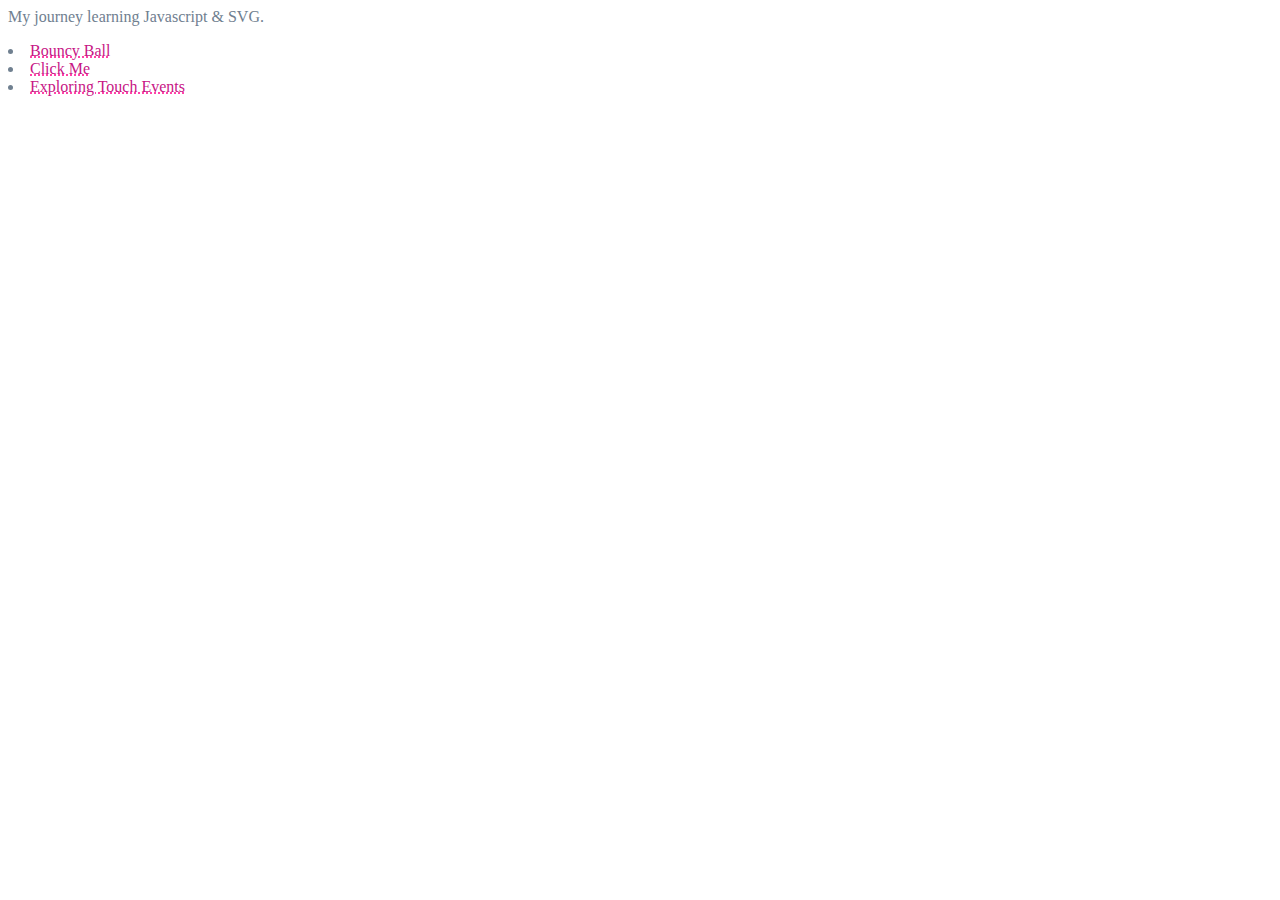
<file: index.html>
<html>
<title> Javascript SVG
</title>

<head>
	<meta name="viewport" content="width=device-width, initial-scale=1">
	<link rel="stylesheet" href="JLstyle.css">
	
</head>

<body>
	<p>My journey learning Javascript & SVG.

	<p>
	<list>
		<li><a href="ball.html">Bouncy Ball</a></li>
		<li><a href="clickme.html">Click Me</a></li>
		<li><a href="touch.html">Exploring Touch Events</a></li>
	</list>
</body>
</html>
</file>
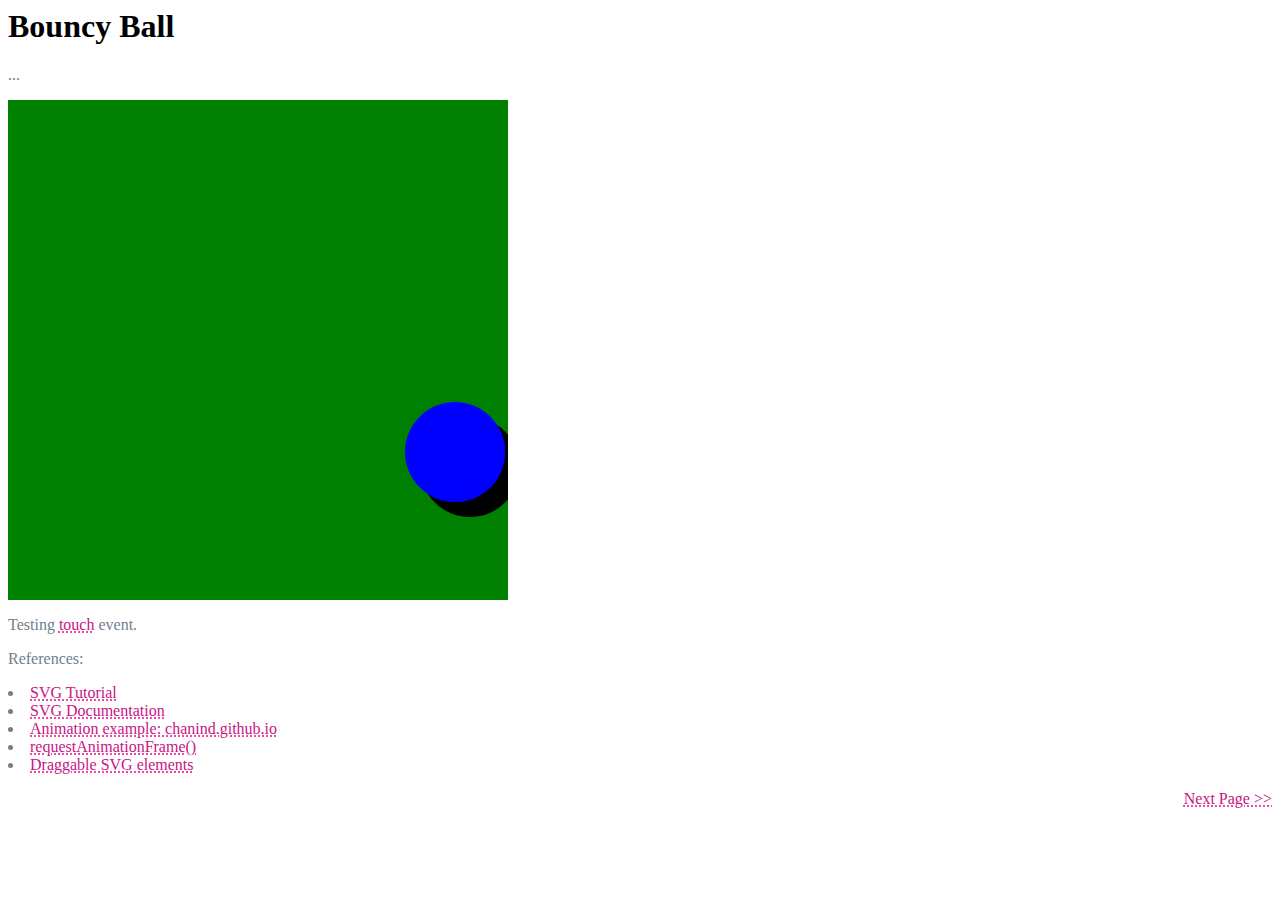
<file: ball.html>
<html>
<title>Bouncy Ball
</title>

<head>
	<meta name="viewport" content="width=device-width, initial-scale=1">
	<link rel="stylesheet" href="JLstyle.css">
</head>

<body>
<h1 style="color:black">Bouncy Ball </h1>

<p id="content"> 
...
</p>

<svg width="500" height="500" onload="drag(evt)">
	<defs>
		<filter id="filter1" x=0 y=0 width="300%" height="300%">
			  <feOffset result="offsetImage" in="SourceAlpha" dx="15" dy="15" />
			  
			  <feBlend in="SourceGraphic" in2="blurImage" mode="lighten" />
		</filter>
	</defs>
	<rect width=500 height=500 fill="green" />
	<circle cx=100 cy=100 r=50 fill="blue" stroke="white" stroke-width="0" id="ball" filter="url(#filter1)" draggable="true" />
</svg>
<script>
    const svgball = document.getElementById('ball');
	var ballheight = parseFloat(svgball.getAttributeNS(null, 'cy'));
	var balldir = 0; //ball direction; 0 - down, 1 - up
	var a = 1; //acceleration
	var rebounce = ballheight;
	var x, y, offset_x, offset_y;
	var element_dragged = null;
	var ctm = 0;
	var roll_dir = 1;
	
	svgball.setAttributeNS(null, 'cx', Math.floor(Math.random()*400+50));
	
	function ball_bounce(timestamp){
		ballheight = parseFloat(svgball.getAttributeNS(null, 'cy'));
		if(ballheight>=450){
			balldir = 1; //change ball direction to up
			
		}
		if(balldir == 1 && a<1){
			balldir = 0; //change ball direction to down
			a=1;
			rebounce = 450 - ballheight;
		}
			
		if(balldir){ //moving up
			ballheight -=(5*a);
			a-=0.5;
		}
		else{ //moving down
			ballheight +=(5*a);
			a+=0.3;
		}
			
		svgball.setAttributeNS(null, 'cy', ballheight);
		
		x = parseFloat(svgball.getAttributeNS(null, 'cx'));
		x += roll_dir * 1;
		if(x <=50 || x >=450)
			roll_dir *= -1;
		svgball.setAttributeNS(null, 'cx', x);
		
		if(rebounce >= 10) 
			window.requestAnimationFrame(ball_bounce);
		else{	
			document.getElementById("content").innerHTML = "Drag and drop the ball to see it bounces.";
			a=1;
			window.requestAnimationFrame(ball_roll);
		}
	}
	
	function ball_roll(timestamp){		
		x = parseFloat(svgball.getAttributeNS(null, 'cx'));
		x = x + roll_dir * 0.8 * a;
		if(x <=50 || x >=450)
			roll_dir *= -1;
		a -=0.01;
		 
		svgball.setAttributeNS(null, 'cx', x);
		
		if(a>0)
			window.requestAnimationFrame(ball_roll);
		else	
			a=1;
	}
	
	function start_drag(event){
		if(event.target.id == "ball"){
			svgball.setAttributeNS(null, 'fill', "orange");
			element_dragged = event.target;			
			//calculate offset of mouse position to SVG position
			ctm = event.target.getScreenCTM();
			x = (event.clientX - ctm.e)/ctm.a;
			y = (event.clientY - ctm.f)/ctm.d;
			offset_x = x - parseFloat(svgball.getAttributeNS(null, 'cx'));
			offset_y = y - parseFloat(svgball.getAttributeNS(null, 'cy'));
		}
	}
	
	function ball_drag(event){
		if(element_dragged){
			ctm = event.target.getScreenCTM();
			x = (event.clientX - ctm.e)/ctm.a;
			y = (event.clientY - ctm.f)/ctm.d;
			document.getElementById("mouse").innerHTML = "x = " + Math.floor(x) + " y = "+ Math.floor(y);
			ball_move(event, x - offset_x, y - offset_y);
			
		}
	}
	
	function end_drag(event){
		if(element_dragged){
			svgball.setAttributeNS(null, 'fill', "blue");
			svgball.setAttributeNS(null, 'stroke-width', 0);
			rebounce = parseFloat(element_dragged.getAttributeNS(null, 'cy'));
			roll_dir = Math.floor(Math.random()*2);
			if(roll_dir == 0)
				roll_dir = -1;
				
			window.requestAnimationFrame(ball_bounce);
			element_dragged = null;
		}
	}
	
	//handling touch moves	
	function touch_drag(event){
		event.preventDefault();//prevent browser from handling default touch movements.
		if(element_dragged){
			svgball.setAttributeNS(null, 'stroke-width', 2);
			var touches = event.changedTouches;
			ctm = event.target.getScreenCTM();
			x = (touches[0].pageX - ctm.e)/ctm.a;
			y = (touches[0].pageY - ctm.f)/ctm.d;
			document.getElementById("mouse").innerHTML = "x = " + Math.floor(x) + " y = "+ Math.floor(y);
			
			if(y<450)
				ball_move(event, x, y );
		}
	}
	
	function ball_move(event, bx, by){
		svgball.setAttributeNS(null, 'cx', bx);
		svgball.setAttributeNS(null, 'cy', by);
		if(bx <=50 || bx >=450 || by <=50 || by >=450){
			if(x<=50)
				svgball.setAttributeNS(null, 'cx', 50);
			else if(x>=450)	
				svgball.setAttributeNS(null, 'cx', 450);
				
			if(y<=50)
				svgball.setAttributeNS(null, 'cy', 50);
			else if(y>=450)	
				svgball.setAttributeNS(null, 'cy', 450);
			end_drag(event);
		}
	}
	function drag(evt){
		
		//mouse events
		evt.target.addEventListener('mousedown', start_drag);
		evt.target.addEventListener('mousemove', ball_drag);
		evt.target.addEventListener('mouseup', end_drag);
		evt.target.addEventListener('mouseleave', end_drag);
		
		
		//touch events
		evt.target.addEventListener('touchstart', start_drag);
		evt.target.addEventListener('touchmove', touch_drag);
		evt.target.addEventListener('touchend', end_drag);
		evt.target.addEventListener('touchcancel', end_drag);
		
		
	}
	
	window.requestAnimationFrame(ball_bounce);
    
	
	
	
</script>

<div id="mouse" style="position:absolute; top:150px; left:320px; color:white;"></div>

<P>
Testing <a href="touch.html">touch</a> event.
</p>
<p>
References:
<list>
<li><a href="https://www.w3schools.com/graphics/svg_intro.asp">SVG Tutorial</a></li>
<li><a href="https://docs.w3cub.com/svg/">SVG Documentation</a></li>
<li><a href="https://chanind.github.io/javascript/svg/2019/01/13/manipulating-and-animating-svg-with-raw-javascript.html">Animation example: chanind.github.io</a></li>
<li><a href="http://www.javascriptkit.com/javatutors/requestanimationframe.shtml">requestAnimationFrame()</a></li>
<li><a href="https://www.petercollingridge.co.uk/tutorials/svg/interactive/dragging/">Draggable SVG elements</a></li>

</list>

</p>	

<p style="text-align:right"><a href="ExternalSVG.html">Next Page >></a></p>
</body>


</html>
</file>
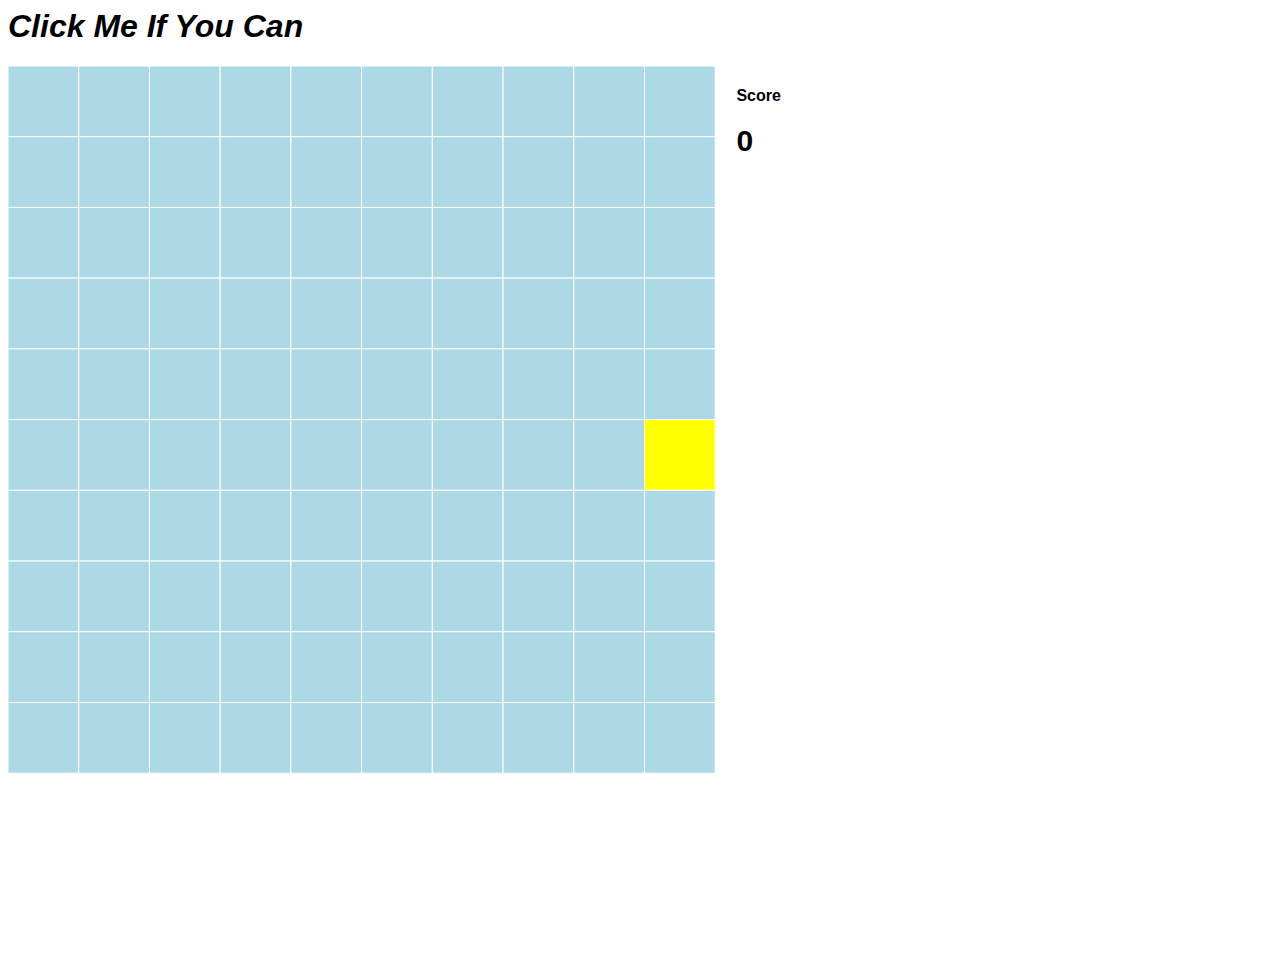
<file: clickme.html>
<html>
<title>Click.Me.
</title>
<head>
	<link rel="stylesheet" href="JLstyle.css">
</head>

<body>
<h1 style="font-family:Arial; font-style:italic">Click Me If You Can</h1>

<svg width="90%" height="100%" onload="setEvents(evt)" id="stage">
	

</svg>

<script>
	const svg = document.getElementById('stage');
	var box = [];
	var scoreBoard, scoreVal;
	var x, y, randx, randy, starttime;
	var touched_box = [];
	var gamespeed = 2000; //2 seconds
	var score = 0;
	var hit = 0;
	var square_size;
	
	console.log("height = "+ svg.clientHeight + " width = " + svg.clientWidth);
	square_size = 0.8*Math.min(svg.clientHeight, svg.clientWidth)/10;
	
	//creates grid of 10x10 boxes 
		
	for(y=0; y<10; y++){
		box[y] = [];
		for(x=0; x<10; x++){
			box[y][x] = document.createElementNS('http://www.w3.org/2000/svg', 'rect');
			box[y][x].setAttributeNS(null, 'fill', "lightblue");
			box[y][x].setAttributeNS(null, 'stroke', "white");
			box[y][x].setAttributeNS(null, 'stroke-width', 1);
			box[y][x].setAttributeNS(null, 'width', square_size);
			box[y][x].setAttributeNS(null, 'height', square_size);
			box[y][x].setAttributeNS(null, 'x', x*square_size);
			box[y][x].setAttributeNS(null, 'y', y*square_size);
			svg.appendChild(box[y][x]);
		}
	}
	scoreBoard = document.createElementNS('http://www.w3.org/2000/svg', 'text');
	scoreBoard.setAttributeNS(null, 'x', square_size*10.3);
	scoreBoard.setAttributeNS(null, 'y', square_size/2);
	scoreBoard.setAttributeNS(null, 'font-weight', "bold");
	scoreBoard.setAttributeNS(null, 'font-family', "Arial");
	var scoreBoardTxt = document.createTextNode("Score");
	scoreBoard.appendChild(scoreBoardTxt);
	svg.appendChild(scoreBoard);
	
	scoreVal = document.createElementNS('http://www.w3.org/2000/svg', 'text');
	scoreVal.setAttributeNS(null, 'x', square_size*10.3);
	scoreVal.setAttributeNS(null, 'y', square_size*1.2);
	scoreVal.setAttributeNS(null, 'font-weight', "bold");
	scoreVal.setAttributeNS(null, 'font-family', "Arial");
	scoreVal.setAttributeNS(null, 'font-size', 30);
	var scoreValTxt = document.createTextNode("0");
	scoreVal.appendChild(scoreValTxt);
	svg.appendChild(scoreVal);
	
	starttime = 0;
	window.requestAnimationFrame(start_game);
	
	function start_game(timestamp){
		if(starttime==0){
			starttime = timestamp;
			randx = Math.floor(Math.random()*10);
			randy = Math.floor(Math.random()*10);
			
			box[randy][randx].setAttributeNS(null, 'fill', "yellow");
			box[randy][randx].setAttributeNS(null, 'id', "target");
		}
		
		if((timestamp - starttime) >= gamespeed || hit){
			box[randy][randx].setAttributeNS(null, 'fill', "lightblue");
			box[randy][randx].setAttributeNS(null, 'id', "");
			starttime=0;
			hit = 0;
		}
		
			
		window.requestAnimationFrame(start_game);
	}
	
	function start_click(evt){
		var box;
		
		box	= evt.target;
		if(box.tagName == "rect"){
			box.setAttributeNS(null, 'fill', "lime");
			touched_box.push(box);
		}
		
	}
	
	function click_move(evt){
		var box;
		if(touched_box.length){			
			resetTouchedBox();
			box	= evt.target;
			box.setAttributeNS(null, 'fill', "lime");
			touched_box.push(box);
		}
	}
	
	function click_confirm(evt){
		var box, isTarget;
		
		box	= evt.target;
		if(box.tagName == "rect"){
			//clear all previously touched boxes
			if(touched_box.length){
				resetTouchedBox();
			}
			
			//change color of the final box			
			isTarget = box.getAttributeNS(null, 'id');
		
			if(isTarget == "target"){
				score++;
				hit++;
				box.setAttributeNS(null, 'fill', "red");
				scoreVal.innerHTML = score;
				box.setAttributeNS(null, 'id', "");
				
				//increase difficulty every 10 points
				if(score >0 && score%10 == 0)
					gamespeed /= 1.3;
			}
			else
				box.setAttributeNS(null, 'fill', "lime");
		}
	}
	
	function resetTouchedBox(){
		var b;
		for(let i=0; i<touched_box.length; i++){
			b = touched_box.pop();
			b.setAttributeNS(null, 'fill', "lightblue");
		}		
		
	}
	
	function setEvents(evt){
		//mouse events
		evt.target.addEventListener('mousedown', start_click);
		evt.target.addEventListener('mousemove', click_move);
		evt.target.addEventListener('mouseup', click_confirm);
		evt.target.addEventListener('mouseleave', click_confirm);
		
		
		//touch events
		evt.target.addEventListener('touchstart', start_click);
		evt.target.addEventListener('touchmove', click_move);
		evt.target.addEventListener('touchend', click_confirm);
		evt.target.addEventListener('touchcancel', click_confirm);
	}
</script>

</body>

</html>
</file>
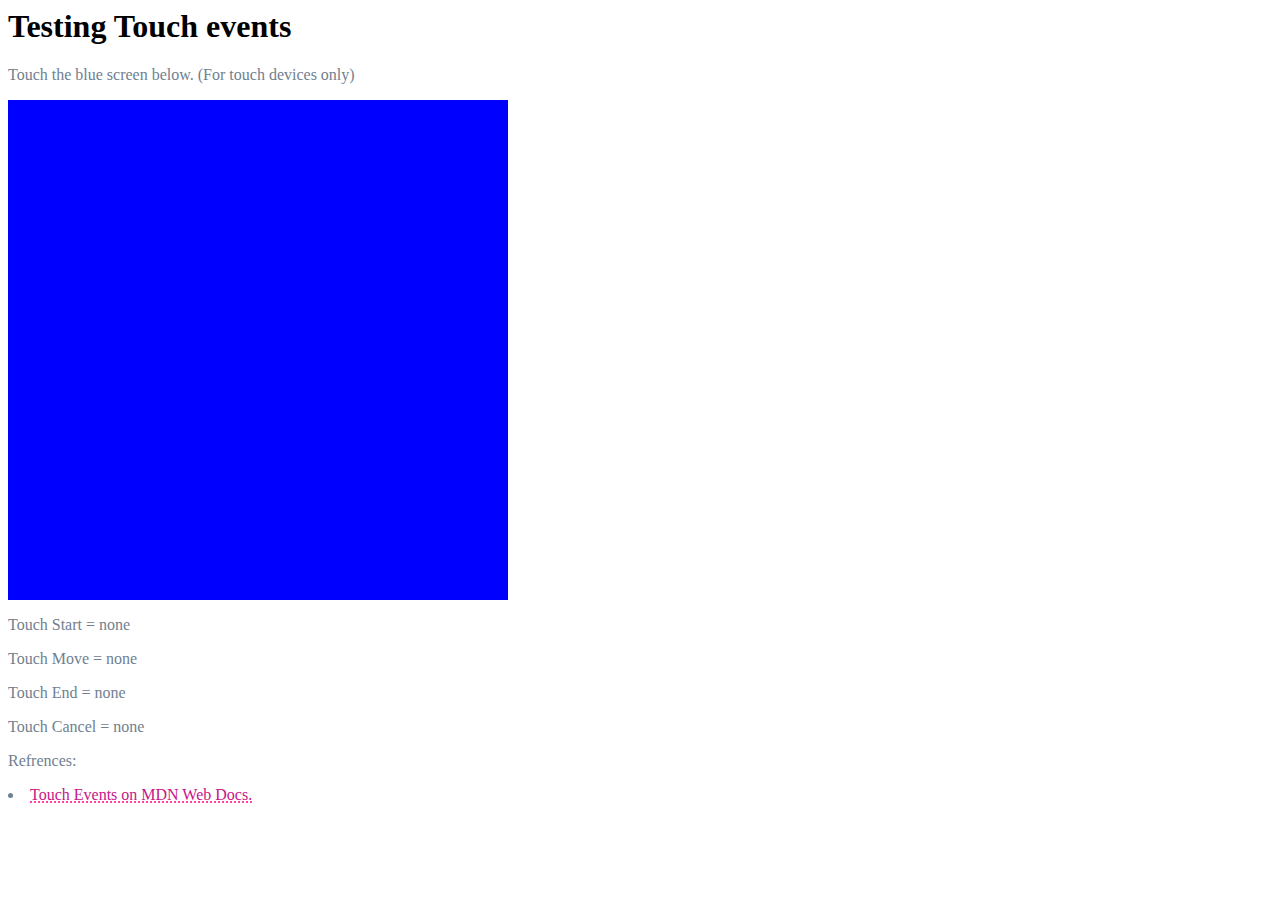
<file: touch.html>
<html>
<title>Touch
</title>

<head>
	<link rel="stylesheet" href="JLstyle.css">
</head>

<body>
<h1>Testing Touch events </h1>
<p>Touch the blue screen below. (For touch devices only) </p>
<svg width="500" height="500" onload="touch(evt)">
	<rect id="box" width=500 height=500 fill="blue" />

</svg>
<p id="start">Touch Start = none</p>
<p id="move">Touch Move = none</p>
<p id="end">Touch End = none</p>
<p id="cancel">Touch Cancel = none</p>

<script>
	const bluebox = document.getElementById('box');
	
	function touch(evt){
		evt.target.addEventListener('touchstart', tstart);
		evt.target.addEventListener('touchmove', tmove);
		evt.target.addEventListener('touchend', tend);
		evt.target.addEventListener('touchcancel', tcancel);
	}
	
	function tstart(event){
		var touches = event.changedTouches;
		var msg = "Touch Start = Enter <br>"
		
		bluebox.setAttributeNS(null, 'fill', "green");
		
		msg += "touch length = " + touches.length + "<br>";
		for(var i=0; i<touches.length; i++){
			msg += "touch " + i + " id = " + touches[i].identifier + "<br>";
		}
		
		document.getElementById("start").innerHTML = msg;
	
	}
	
	function tmove(event){
		var touches = event.changedTouches;
		var msg = "Touch Move = Enter <br>";
		bluebox.setAttributeNS(null, 'fill', "red");
		for(var i=0; i<touches.length; i++){
			msg += "touch id " + touches[i].identifier + " x= " + touches[i].pageX + " y = "+ touches[i].pageY +"<br>";
		}
		document.getElementById("move").innerHTML = msg;
	}
	
	function tend(event){
		bluebox.setAttributeNS(null, 'fill', "blue");
		document.getElementById("end").innerHTML = "Touch End = Enter";
	
	}
	
	function tcancel(event){
		document.getElementById("cancel").innerHTML = "Touch Cancel = Enter";
	
	}
</script>

<P>
Refrences:
<list>
	<li><a href="https://developer.mozilla.org/en-US/docs/Web/API/Touch_events">Touch Events on MDN Web Docs.</a></li>

</list>
</P>
</body>

</html>
</file>
<file: JLstyle.css>
a:link, a:visited { 
  color: mediumvioletred;
  text-decoration: underline dotted deeppink;
  cursor: auto;
}

a:link:active, a:visited:active { 
  color: mediumvioletred;
}

body{
	font-family:Verdana;
	font-size:16;
	color: SlateGrey;		
}

h1, h2, h3, h4{
	color: Black;
}
</file>
